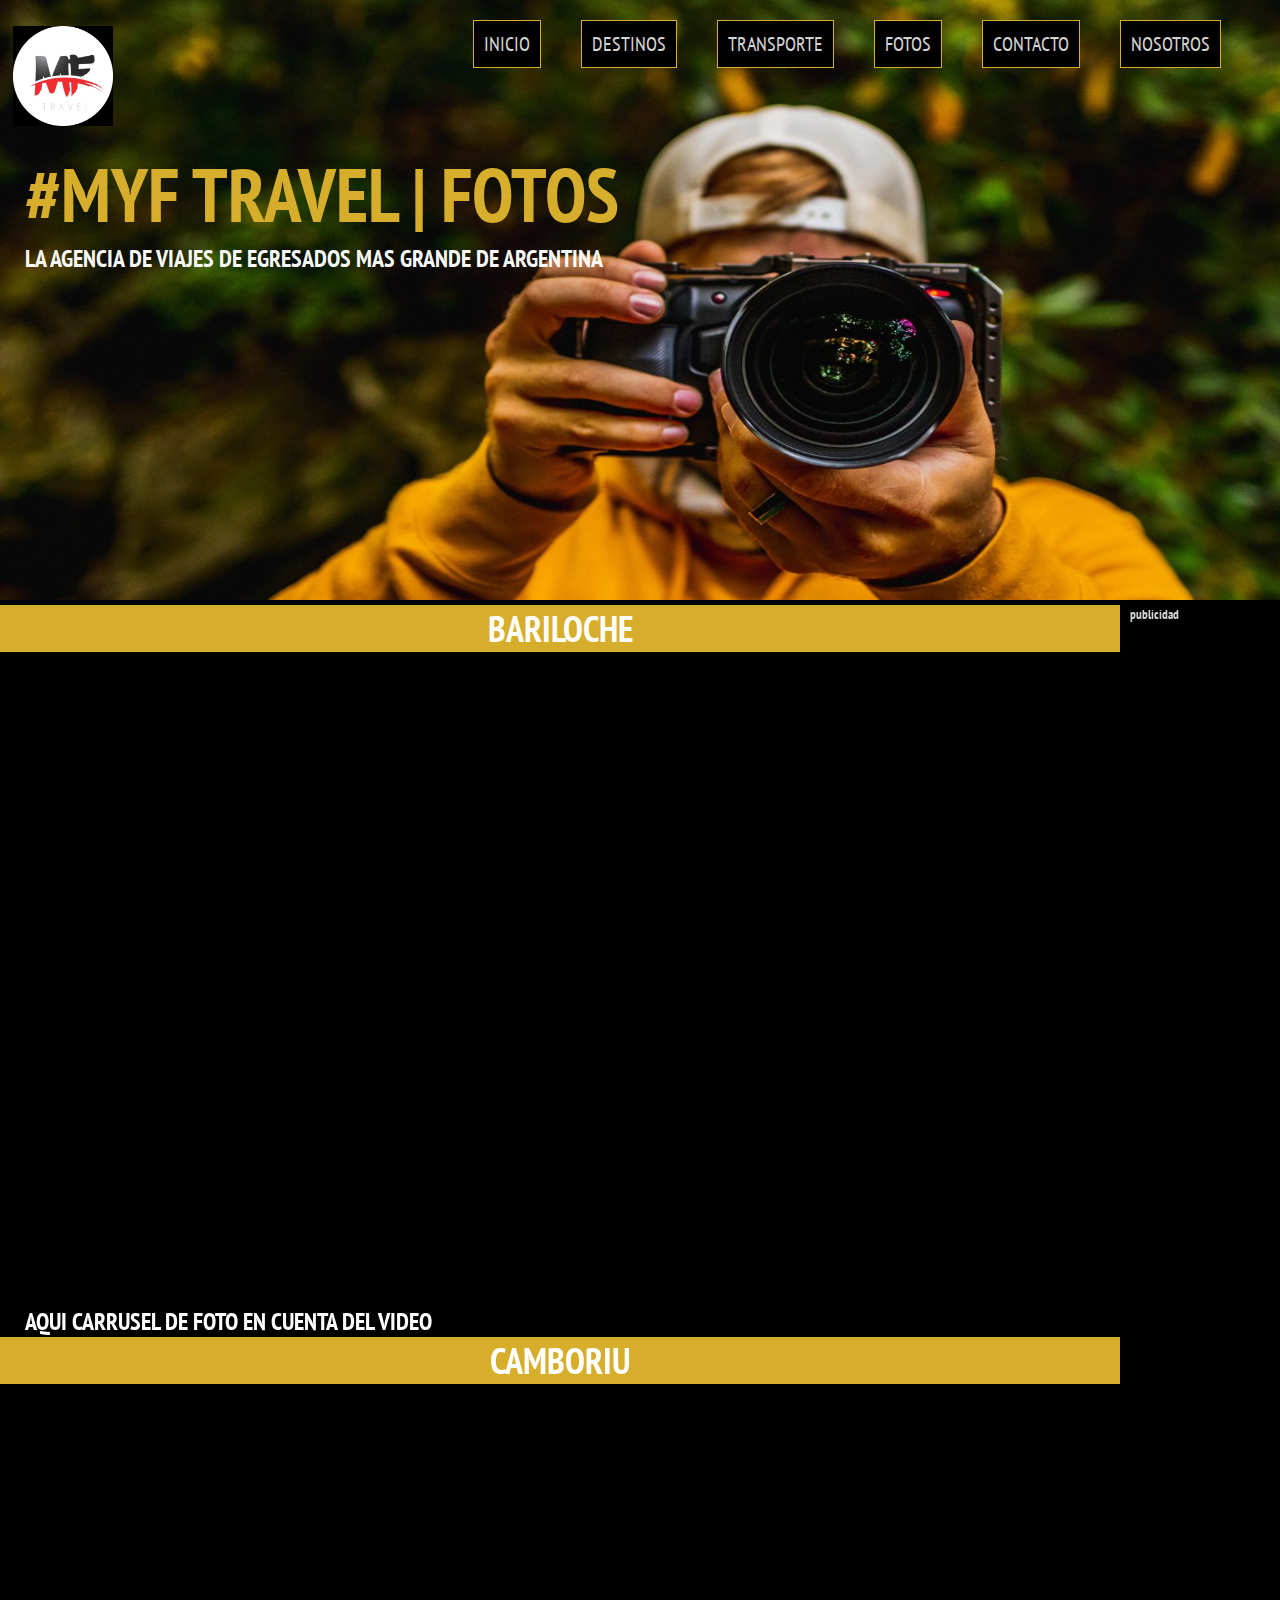
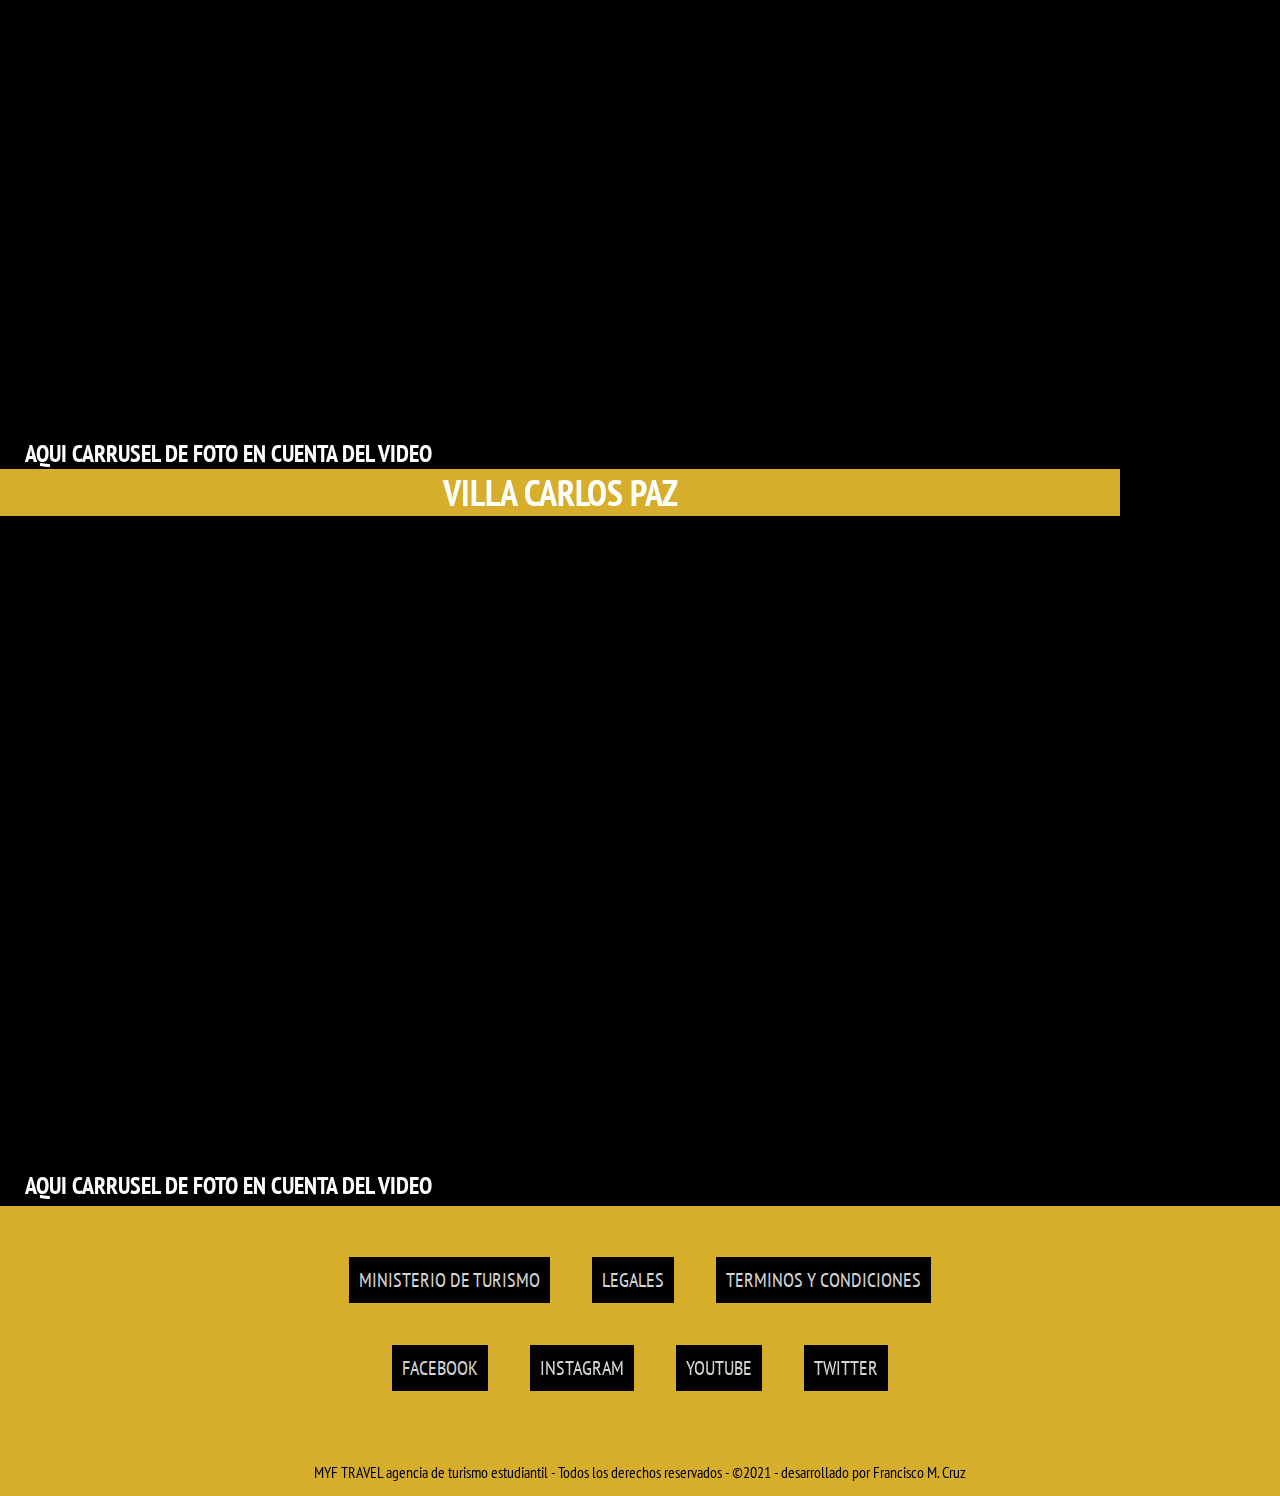
<file: main/fotos.html>
<!DOCTYPE html>
<html lang="en">
<head>
    <meta charset="UTF-8">
    <meta http-equiv="X-UA-Compatible" content="IE=edge">
    <meta name="viewport" content="width=device-width, initial-scale=1.0">
    <title>GALERIA DE FOTOS</title>
    <link rel="shortcut icon" href="../img/LOGO.jpg">
    <link rel="stylesheet" href="../css/fotos.css">
    <link rel="preconnect" href="https://fonts.googleapis.com">
    <link rel="preconnect" href="https://fonts.gstatic.com" crossorigin>
    <link href="https://fonts.googleapis.com/css2?family=PT+Sans+Narrow&display=swap" rel="stylesheet">
</head>
<body id="GridAreas">
    <header>
        <div class="headFlex">
            <!-- logo -->
            <img src="../img/LOGO.jpg" alt="" class="logo">
            <nav>
                <ul class="menuFlex">
                    <li><a href="../index.html">INICIO</a></li>
                    <li><a href="../index.html#destinos" >DESTINOS</a>
                        <ul>
                            <li><a href="./bariloche.html">BARILOCHE</a></li>
                            <li><a href="./camboriu.html">CAMBORIU</a></li>
                            <li><a href="./vcp.html">V C P</a></li>
                        </ul>
                    </li>
                    <li><a href="../index.html#transporte">TRANSPORTE</a></li>
                    <li><a href="./fotos.html">FOTOS</a></li>
                    <li><a href="../index.html#contacto">CONTACTO</a></li>
                    <li><a href="./nosotros.html">NOSOTROS</a></li>
                </ul>
            </nav>
        </div>
        
        <section>
            <h1 class="title">#MYF TRAVEL | FOTOS</h1>
            <h3 class="subtitle">LA AGENCIA DE VIAJES DE EGRESADOS MAS GRANDE DE ARGENTINA</h3>
        </section>
    </header>
    
    <main>
            <h2 class="prom" >BARILOCHE</h2>
            <!-- CARRUSEL DE FOTOS Y VIDEOS -->
            <iframe src="https://www.youtube.com/embed/Dxya5ucIroI" title="YouTube video player" frameborder="0" allow="accelerometer; autoplay; clipboard-write; encrypted-media; gyroscope; picture-in-picture" allowfullscreen></iframe>
            <h5 class="subtitle">AQUI CARRUSEL DE FOTO EN CUENTA DEL VIDEO</h5>
            <h2 class="prom">CAMBORIU</h2>
            <!-- CARRUSEL DE FOTOS Y VIDEOS -->
            <iframe width="900" height="450" src="https://www.youtube.com/embed/Dxya5ucIroI" title="YouTube video player" frameborder="0" allow="accelerometer; autoplay; clipboard-write; encrypted-media; gyroscope; picture-in-picture" allowfullscreen></iframe>
            <h5 class="subtitle">AQUI CARRUSEL DE FOTO EN CUENTA DEL VIDEO</h5>
            <h2 class="prom">VILLA CARLOS PAZ</h2>
            <!-- CARRUSEL DE FOTOS Y VIDEOS -->
            <iframe width="900" height="450"  src="https://www.youtube.com/embed/Dxya5ucIroI" title="YouTube video player" frameborder="0" allow="accelerometer; autoplay; clipboard-write; encrypted-media; gyroscope; picture-in-picture" allowfullscreen></iframe>
            <h5 class="subtitle">AQUI CARRUSEL DE FOTO EN CUENTA DEL VIDEO</h5>
    </main>
    <aside>
        <h5>publicidad</h5>
    </aside>
    <footer class="pie">
        <ul id="terminos">
            <li><a href="http://www.turismosalta.gov.ar/">MINISTERIO DE TURISMO</a></li>
            <li><a href="">LEGALES</a></li>
            <li><a href="../tycondiciones.PDF">TERMINOS Y CONDICIONES</a></li>
        </ul>
        <!-- REDES SOCIALES -->
        <ul id="redes">
            <li><a href="https://www.facebook.com/profile.php?id=100007271433080">FACEBOOK</a></li>
            <li><a href="https://www.instagram.com/fran17sk/?hl=es-la">INSTAGRAM</a></li>
            <li><a href="https://www.youtube.com/channel/UCRHbG0iYrQa5yekfqtVNVKg">YOUTUBE</a></li>
            <li><a href="https://twitter.com/Fraan_Maxii">TWITTER</a></li>
        </ul>
        <p>MYF TRAVEL agencia de turismo estudiantil - Todos los derechos reservados - &copy;2021 - desarrollado por Francisco M. Cruz</p>
    </footer>
    
</body>
</html>
</file>
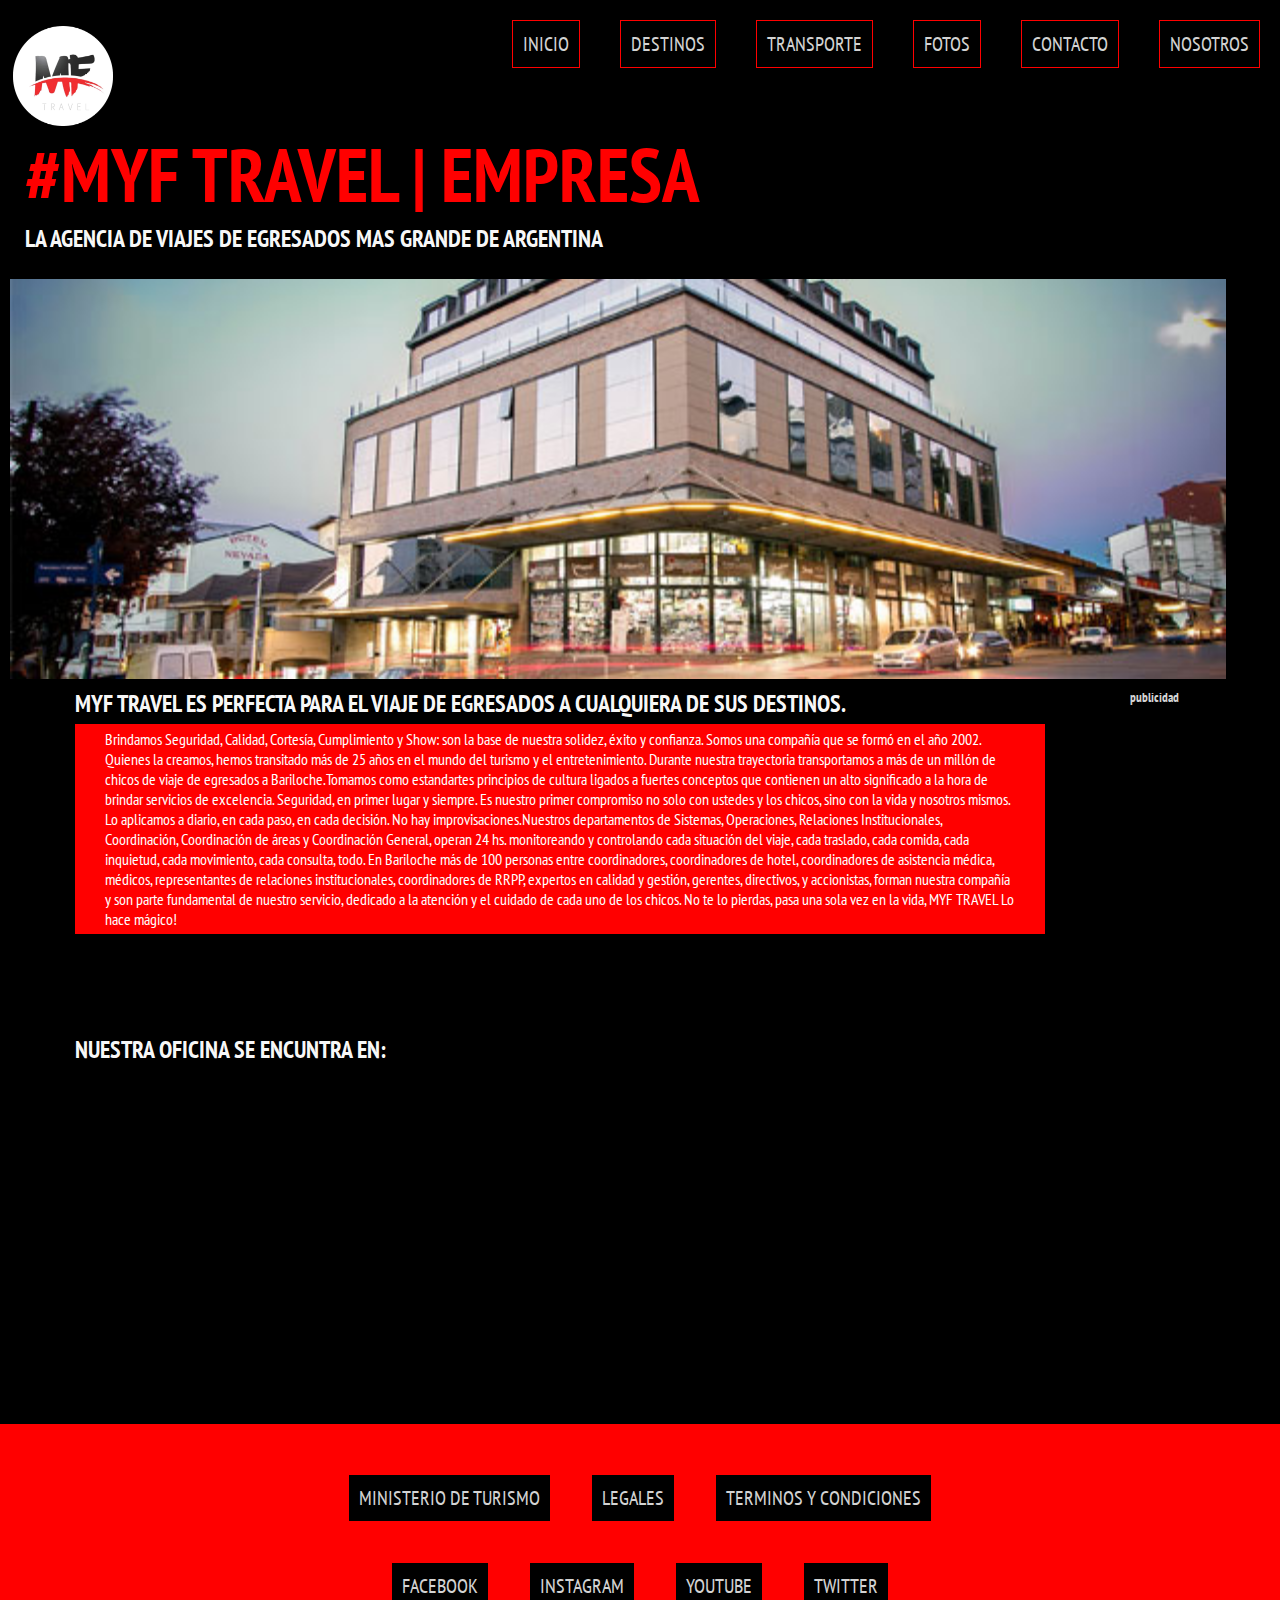
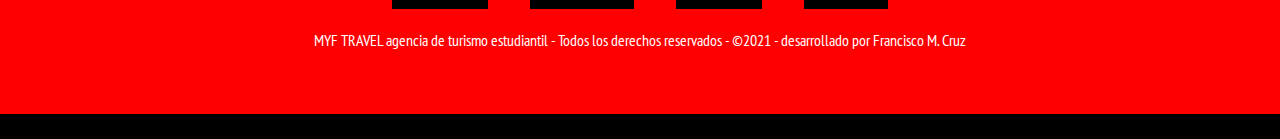
<file: main/nosotros.html>
<!DOCTYPE html>
<html lang="es">
<head>
    <meta charset="UTF-8">
    <meta http-equiv="X-UA-Compatible" content="IE=edge">
    <meta name="viewport" content="width=device-width, initial-scale=1.0">
    <title>MYF TRAVEL EMPRESA</title>
    <link rel="shortcut icon" href="../img/LOGO.jpg">
    <link rel="stylesheet" href="../css/nos.css">
    <link rel="preconnect" href="https://fonts.googleapis.com">
    <link rel="preconnect" href="https://fonts.gstatic.com" crossorigin>
    <link href="https://fonts.googleapis.com/css2?family=PT+Sans+Narrow&display=swap" rel="stylesheet">
</head>
<body class="fondo" id="GridAreas">
    <header>
        <div class="headFlex">
            <!-- logo -->
            <img src="../img/LOGO.jpg" alt="" class="logo">
            <nav>
                <ul class="menuFlex">
                    <li><a href="../index.html">INICIO</a></li>
                    <li><a href="../index.html#destinos" >DESTINOS</a>
                        <ul>
                            <li><a href="./bariloche.html">BARILOCHE</a></li>
                            <li><a href="./camboriu.html">CAMBORIU</a></li>
                            <li><a href="./vcp.html">V C P</a></li>
                        </ul>
                    </li>
                    <li><a href="../index.html#transporte">TRANSPORTE</a></li>
                    <li><a href="../main/fotos.html">FOTOS</a></li>
                    <li><a href="../index.html#contacto">CONTACTO</a></li>
                    <li><a href="nosotros.html">NOSOTROS</a></li>
                </ul>
            </nav>
        </div>
        
        <section>
            <h1 class="title">#MYF TRAVEL | EMPRESA</h1>
            <h3 class="subtitle">LA AGENCIA DE VIAJES DE EGRESADOS MAS GRANDE DE ARGENTINA</h3>
            <img class="imagen__centrada" src="../img/brc01.jpg" alt="">
        </section>
    </header>
    <main>
        <article>
            <h2 class="subtitle">MYF TRAVEL ES PERFECTA PARA EL VIAJE DE EGRESADOS A CUALQUIERA DE SUS DESTINOS.</h2>
            <p class="text">Brindamos Seguridad, Calidad, Cortesía, Cumplimiento y Show: son la base de nuestra solidez, éxito y confianza. Somos una compañía que se formó en el año 2002. Quienes la creamos, hemos transitado más de 25 años en el mundo del turismo y el entretenimiento. Durante nuestra trayectoria transportamos a más de un millón de chicos de viaje de egresados a Bariloche.Tomamos como estandartes principios de cultura ligados a fuertes conceptos que contienen un alto significado a la hora de brindar servicios de excelencia. Seguridad, en primer lugar y siempre. Es nuestro primer compromiso no solo con ustedes y los chicos, sino con la vida y nosotros mismos. Lo aplicamos a diario, en cada paso, en cada decisión. No hay improvisaciones.Nuestros departamentos de Sistemas, Operaciones, Relaciones Institucionales, Coordinación, Coordinación de áreas y Coordinación General, operan 24 hs. monitoreando y controlando cada situación del viaje, cada traslado, cada comida, cada inquietud, cada movimiento, cada consulta, todo. En Bariloche más de 100 personas entre coordinadores, coordinadores de hotel, coordinadores de asistencia médica, médicos, representantes de relaciones institucionales, coordinadores de RRPP, expertos en calidad y gestión, gerentes, directivos, y accionistas, forman nuestra compañía y son parte fundamental de nuestro servicio, dedicado a la atención y el cuidado de cada uno de los chicos. No te lo pierdas, pasa una sola vez en la vida, MYF TRAVEL Lo hace mágico!</p>
        </article>

        <section><h2 class="subtitle">NUESTRA OFICINA SE ENCUNTRA EN: </h2>
        <iframe src="https://www.google.com/maps/embed?pb=!1m18!1m12!1m3!1d5122.763700504962!2d-65.40880428782421!3d-24.7837760347016!2m3!1f0!2f0!3f0!3m2!1i1024!2i768!4f13.1!3m3!1m2!1s0x941bc30c5bd22cfb%3A0xab3919ebfcd7641e!2sTravel%20Rock%20Salta!5e0!3m2!1ses-419!2sar!4v1640796716162!5m2!1ses-419!2sar" style="border:0;" allowfullscreen="" loading="lazy"></iframe></section>
    </main>.
    <aside>
        <h5>publicidad</h5>
    </aside>
    <footer class="pie">
        <!-- REDES SOCIALES -->
        <ul id="terminos">
            <li><a href="http://www.turismosalta.gov.ar/">MINISTERIO DE TURISMO</a></li>
            <li><a href="">LEGALES</a></li>
            <li><a href="../tycondiciones.PDF">TERMINOS Y CONDICIONES</a></li>
        </ul>
        <ul id="redes">
            <li><a href="https://www.facebook.com/profile.php?id=100007271433080">FACEBOOK</a></li>
            <li><a href="https://www.instagram.com/fran17sk/?hl=es-la">INSTAGRAM</a></li>
            <li><a href="https://www.youtube.com/channel/UCRHbG0iYrQa5yekfqtVNVKg">YOUTUBE</a></li>
            <li><a href="https://twitter.com/Fraan_Maxii">TWITTER</a></li>
        </ul>

        
        <p>MYF TRAVEL agencia de turismo estudiantil - Todos los derechos reservados - &copy;2021 - desarrollado por Francisco M. Cruz</p>
    </footer>
    
</body>
</html>
</file>
<file: css/fotos.css>
/*RESETEO EL CSS*/
*{
    margin: 0;
    padding: 0;
    font-family: 'PT Sans Narrow', sans-serif;
}
header{
    background-image: url("../img/fotofonfo.jpg") ;
    background-size: 100% 600px;
    height: 600px;
}
h5{
    color: #d3d3d3;
}
.headFlex{
    display: flex;
    flex-flow: row nowrap;
    margin-bottom: 20px;
    justify-content: space-between;
}
.menuFlex{
    display: flex;
    flex-flow: row nowrap;
    justify-content: flex-end;
    margin-right: 5%;
}
body{
    background-color: #000;
}
.logo{
    width: 100px;
    height: 100px;
    margin-top: 2%;
    margin-left: 1%;
}

.title{
    color: rgb(214, 174, 43);
    font-size: 75px;
    margin-left: 25px;
}
.subtitle{
    color: rgba(255, 255, 255, 0.993);
    font-size: 24px;
    margin-left: 25px
}
div nav ul{
    list-style: none;
}
.fondo{
    background-color: #050505;
}
.prom{
    display: flex;
    justify-content: center;
    background-color: rgb(214, 174, 43);
    color: rgba(255, 255, 255, 0.993);
    font-size: 36px;
    
}
a{
    text-decoration: none;
    color:#d3d3d3
}
/* menu */
ul {
    list-style: none;

}
iframe{
    width: 100%;
    height: 600px;
    margin-top: 25px;
    margin-bottom: 25px;
    
}
li {
    display: inline-block;
    position:relative;
    font-size: 20px;
    margin: 20px;
    padding: 10px;
    border:solid 1px rgb(214, 174, 43);	
    background-color: black;
    
}
ul ul{
    position: absolute;
    top: 40px; 
    left: -20px;
    display: none;
}
ul ul li {
    display: block;
}
ul li:hover ul {
    display:block;
}

li:hover{
    background-color: rgb(214, 174, 43);
}

.imagen__centrada{
    margin-left: 10%;
    margin-top: 25px;
    width: 1000px;
    height: 400px;
}
#terminos{
    display: flex;
    justify-content: center;
}
#redes{
    display: flex;
    justify-content: center;
    margin: 0px;
}
footer p{
    color:#d3d3d3;
    margin-top: 50px;
}
.pie{
    background-color: rgb(214, 174, 43);
    padding-top: 30px;
}
footer p{
    display: flex;
    justify-content: center;
    color: rgb(0, 0, 0);
}
footer ul li:hover{
    background-color: rgb(255, 255, 255);
    color: #000;
}
/*******AREAS*******/
/*DESKTOP*/
#GridAreas{
    display: grid;
    grid-template-areas: 
    "cabeza cabeza cabeza"
    "cuerpo cuerpo publicidad"
    "pie pie pie"
    ;
    grid-template-columns: 33.3% auto 150px;
    grid-template-rows: auto auto 290px;
    grid-column-gap: 10px;
    grid-row-gap: 5px;
}
header{
    grid-area: cabeza;
}
footer{
    grid-area: pie;
}
main{
    grid-area: cuerpo;
}
aside{
    grid-area: publicidad;
}
/*TABLETS*/
@media (min-width: 600px) and (max-width: 1023px){
    #GridAreas{
        display: grid;
        grid-template-areas: 
        "cabeza cabeza"
        "cuerpo cuerpo "
        "publicidad publicidad"
        "pie pie"
        ;
        grid-template-columns: 50% 50%;
        grid-template-rows: 880px auto 200px 290px;
        grid-column-gap: 10px;
        grid-row-gap: 5px;
    }
    header{
        margin-bottom: 360px;
    }
    header{
        background-size: 100% 500px;
        height: 500px;

    }
    .logo{
        width: 100px;
        height: 100px;
        margin-top: 2%;
        margin-left: 3%;
        margin-bottom: 380px;
    }
    .headFlex{
        display: flex;
        flex-flow: column;
        justify-content: center;
    }
    .menuFlex{
        display:flex;
        flex-flow: row nowrap;
        justify-content: space-around;
    }
}

/*SMARTPHONE*/
/*SMARTPHONE*/
@media (max-width: 599px){
    #GridAreas{
        display: grid;
        grid-template-areas: 
        "cabeza"
        "cuerpo"
        "publicidad"
        "pie"
        ;
        grid-template-columns: 100%;
        grid-template-rows: 900px auto 200px 450px;
        grid-column-gap: 10px;
        grid-row-gap: 5px;
    }
    header{
        background-size: 100% 300px;
        height: 300px;
        margin-bottom: 530px;

    }
    .logo{
        width: 100px;
        height: 100px;
        margin-top: 2%;
        margin-left: 3%;
        margin-bottom: 170px;
    }
    .headFlex{
        display: flex;
        flex-flow: column;
        justify-content: center;
    }
    div nav {
        margin-left: 2%;
        margin-top: 30px;
    }
    .menuFlex{
        display:flex;
        flex-flow: column nowrap;
        justify-content: space-around;

    }
    li{
        margin: 0px;
    }
    ul ul{
        width: 100%;
        margin-left: 10px;
    }
    ul ul{
        position: relative;
        top:1px; 
        left: -20px;
        display: none;
    }
    iframe{
        height: 300px;
    }
    #terminos{
        flex-flow: column nowrap;
        margin-left: 10px;
        margin-right: 10px;
    }
    #redes{
        flex-flow: column nowrap;
        margin-left: 10px;
        margin-right: 10px;
    }
    footer p{
        margin: 10px;

    }
}
</file>
<file: css/nos.css>
/*RESETEO EL CSS*/
*{
    margin: 0;
    padding: 0;
    font-family: 'PT Sans Narrow', sans-serif;
}
header{
    background-color: #000;
}
body{
    background-color: #000;
}
h5{
    color: #d3d3d3;
}
.logo{
    width: 100px;
    height: 100px;
    margin-top: 2%;
    margin-left: 1%;
}
.headFlex{
    display: flex;
    flex-flow: row nowrap;
    justify-content: space-between;
}
.menuFlex{
    display: flex;
    flex-flow: row nowrap;
    justify-content: flex-end;
}
.title{
    color: rgb(255, 0, 0);
    font-size: 75px;
    margin-left: 25px;
}
.subtitle{
    color: rgba(255, 255, 255, 0.993);
    font-size: 24px;
    margin-left: 25px
}
div nav ul{
    list-style: none;
}
.text{
    font-family: 'PT Sans Narrow', sans-serif;
    background-color: rgb(255, 0, 0);
    color: rgb(255, 255, 255);
    margin: 5px 25px 5px 25px;
    padding: 5px 30px 5px 30px;
}
a{
    text-decoration: none;
    color:#d3d3d3
}
/* menu */
ul {
    list-style: none;

}
li {
    display: inline-block;
    position:relative;
    font-size: 20px;
    margin: 20px;
    padding: 10px;
    border:solid 1px red;	
    background-color: black;
    
}
ul ul
{
    position: absolute;
    top: 40px; 
    left: -20px;
    display: none;
}
ul ul li {
    display: block;
}
ul li:hover ul {
    display:block;
}

li:hover{
    background-color: red;
}

.imagen__centrada{
    margin-left: 10px;
    margin-top: 25px;
    width: 95%;
    height: 400px;
}
article{
    margin: 0px 50px 50px 50px;
}
section h2{
    padding: 50px 50px 0px 50px;
}

#terminos{
    display: flex;
    flex-flow: row nowrap;
    justify-content: center;
}
#redes{
    display: flex;
    flex-flow: row nowrap;
    justify-content: center;
}
footer p{
    display: flex;
    justify-content: center;
    color: white;
}
.pie{
    background-color: rgb(255, 0, 0);
    padding-top: 30px;
}

footer ul li:hover{
    background-color: rgb(255, 255, 255);
    color: #000;
}
iframe{
    width: 90%;
    height: 350px;
    margin-left: 10%;
}

/*****AREAS****/
/*DESKTOP*/
#GridAreas{
    display: grid;
    grid-template-areas: 
    "cabeza cabeza cabeza"
    "cuerpo cuerpo publicidad"
    "pie pie pie"
    ;
    grid-template-columns: 33.3% auto 150px;
    grid-template-rows: auto auto 290px;
    grid-column-gap: 10px;
    grid-row-gap: 5px;
}
header{
    grid-area: cabeza;
}
footer{
    grid-area: pie;
}
main{
    grid-area: cuerpo;
}
aside{
    grid-area: publicidad;
}

/*TABLET*/
@media (min-width: 600px) and (max-width: 1023px){
    #GridAreas{
        display: grid;
        grid-template-areas: 
        "cabeza cabeza"
        "cuerpo cuerpo "
        "publicidad publicidad"
        "pie pie"
        ;
        grid-template-columns: 50% 50%;
        grid-template-rows: 600px auto 200px 290px;
        grid-column-gap: 10px;
        grid-row-gap: 5px;
    }
    header{
        margin-bottom: 360px;
    }
    header{
        background-image: url("../img/brc01.jpg");
        background-size: 100% 350px;
        height: 350px;

    }
    li{
        margin: 0;
    }
    .imagen__centrada{
        height: 0px;
        width: 0px;
    }
    .logo{
        width: 100px;
        height: 100px;
        margin-top: 2%;
        margin-left: 3%;
        margin-bottom: 250px;
    }
    .headFlex{
        display: flex;
        flex-flow: column;
        justify-content: center;
    }
    .menuFlex{
        display:flex;
        flex-flow: row nowrap;
        justify-content: space-around;
    }
    iframe{
        margin-left: 5px;
        width: 95%;
        margin-top: 20px;
    }
    article{
        margin: 0px 10px 0px 10px;
    }
    
}
/*SMARTPHONE*/
@media (max-width: 599px){
    #GridAreas{
        display: grid;
        grid-template-areas: 
        "cabeza"
        "cuerpo"
        "publicidad"
        "pie"
        ;
        grid-template-columns: 100%;
        grid-template-rows: 900px auto 200px 430px;
        grid-column-gap: 10px;
        grid-row-gap: 5px;
    }
    header{
        background-image: url("../img/brc01.jpg");
        background-size: 100% 300px;
        height: 300px;

    }
    .imagen__centrada{
        height: 0px;
        width: 0px;
    }
    .logo{
        width: 100px;
        height: 100px;
        margin-top: 2%;
        margin-left: 3%;
        margin-bottom: 170px;
    }
    .headFlex{
        display: flex;
        flex-flow: column;
        justify-content: center;
    }
    div nav {
        margin-left: 2%;
        margin-top: 30px;
    }
    .menuFlex{
        display:flex;
        flex-flow: column nowrap;
        justify-content: space-around;
    }
    li{
        margin: 0px;
    }
    ul ul{
        width: 100%;
        margin-left: 10px;
    }
    ul ul{
        position: relative;
        top:1px; 
        left: -20px;
        display: none;
    }
    article{
        margin-left: 5px;
        margin-right: 5px;
    }
    iframe{
        margin-left: 5px;
        width: 98%;
        height: 300px;
    }
    #terminos{
        flex-flow: column nowrap;
        margin-left: 10px;
        margin-right: 10px;
    }
    #redes{
        flex-flow: column nowrap;
        margin-left: 10px;
        margin-right: 10px;
    }
    footer p{
        margin: 10px;

    }
}
</file>
